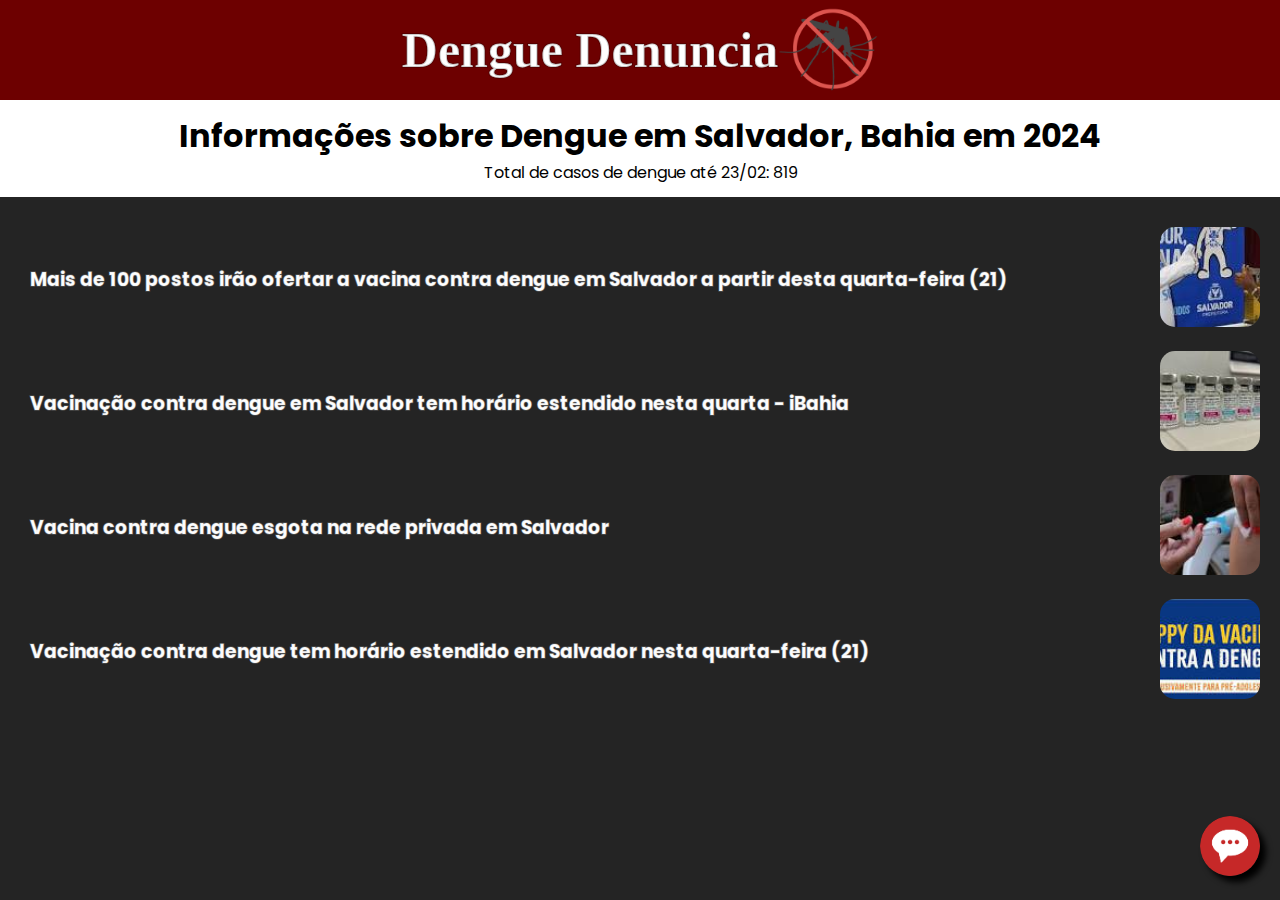
<file: index.html>
<!DOCTYPE html>
<html lang="pt">

<head>
    <meta charset="UTF-8">
    <meta http-equiv="X-UA-Compatible" content="IE=edge">
    <meta name="viewport" content="width=device-width, initial-scale=1.0">
    <title>Dengue Denuncia - CGC</title>
    <link rel="shortcut icon" href="./src/img/kisspng-marsh-mosquitoes-malaria-mosquito-borne-disease-mo-mosquito-5ab6cc336d7220.ico" type="image/x-icon">
    <link rel="stylesheet" href="./src/css/reset.css">
    <link rel="stylesheet" href="./src/css/style.css">
    <link rel="stylesheet" href="./src/css/responsive.css">
    <link rel="preconnect" href="https://fonts.googleapis.com" />
	  <link rel="preconnect" href="https://fonts.gstatic.com" crossorigin />
  	<link href="https://fonts.googleapis.com/css2?family=Poppins:wght@100;300;500&display=swap" rel="stylesheet" />
</head>

<body>
    <header class="title">
        <h1>Dengue Denuncia</h1>
        <img src="./src/img/kisspng-marsh-mosquitoes-malaria-mosquito-borne-disease-mo-mosquito-5ab6cc336d7220.4711568815219292674483.png">
    </header>
    <div class="dados">
        <h1>Informações sobre Dengue em Salvador, Bahia em 2024</h1>
        <p id="casosDengue"></p>
    </div>
       
    <ul class="redirect">
        <li><h3>Mais de 100 postos irão ofertar a vacina contra dengue em Salvador a partir desta quarta-feira (21)</h3><a href="http://www.saude.salvador.ba.gov.br/mais-de-100-postos-irao-ofertar-a-vacina-contra-dengue-em-salvador-a-partir-desta-quarta-feira-21/"><img src="./src/img/download.jpg"></a></li>
        <li><h3>Vacinação contra dengue em Salvador tem horário estendido nesta quarta - iBahia</h3><a href="https://www.ibahia.com/noticias/saude/vacinacao-contra-dengue-em-salvador-tem-horario-estendido-nesta-quarta-314613"><img src="./src/img/download (1).jpg"></a></li>
        <li><h3>Vacina contra dengue esgota na rede privada em Salvador</h3><a href="https://www.correio24horas.com.br/minha-bahia/vacina-contra-dengue-esgota-na-rede-privada-em-salvador-0224"><img src="./src/img/download (2).jpg"></a></li>
        <li><h3>Vacinação contra dengue tem horário estendido em Salvador nesta quarta-feira (21)</h3><a href="http://www.saude.salvador.ba.gov.br/vacinacao-contra-dengue-tem-horario-estendido-em-salvador-nesta-quarta-feira-21/"><img src="./src/img/download (3).jpg"></a></li>
    </ul>

    <div class="forum" id="forum-button">
        <a onclick="toggleChat()">
          <img src="./src/img/—Pngtree—vector chat icon_4255634.png">
        </a>
      </div>
      
      <div class="chat-container" id="chat-container">
        <div id="close-chat" onclick="toggleChat()">X</div>
        <div class="chat">
          <div class="message">Olá! Como podemos ajudar?</div>
        </div>
        <div id="chat-box"></div>
        <div id="input-container">
          <input type="text" placeholder="Digite sua mensagem..." class="chat-input" id="message-input">
          <button class="send-button" onclick="sendMessage()">Enviar</button>
        </div>
      </div>
      
      <script>
      
        function toggleChat() {
          var chatContainer = document.getElementById('chat-container');
          var forumButton = document.getElementById('forum-button');
      
          if (chatContainer.style.display === 'none' || chatContainer.style.display === '') {
            chatContainer.style.display = 'block';
            forumButton.style.display = 'none';
          } else {
            chatContainer.style.display = 'none';
            forumButton.style.display = 'block';
          }
        }
      
        function sendMessage() {
          var messageInput = document.getElementById('message-input');
          var chatBox = document.getElementById('chat-box');
          var newMessage = document.createElement('div');
          newMessage.classList.add('message');
          newMessage.textContent = messageInput.value;
          chatBox.appendChild(newMessage);
          messageInput.value = '';
        }          
        async function extrairCasosDengue() {
            try {
                const url = './src/csv/dengue_1-12.csv';
                const response = await fetch(url);
                const data = await response.text();
                const linhas = data.split('\n');
                let totalCasos = 0;
                linhas.forEach(linha => {
                    const colunas = linha.split(',');
                    if (colunas.length > 5) {
                        totalCasos += parseInt(colunas[5], 10) || 0;
                    }
                });
                document.getElementById('casosDengue').textContent = `Total de casos de dengue até 23/02: ${totalCasos}`;
            } catch (error) {
                console.error(error.message);
            }
        }
        extrairCasosDengue();
    </script>
</body>
</html>
</file>
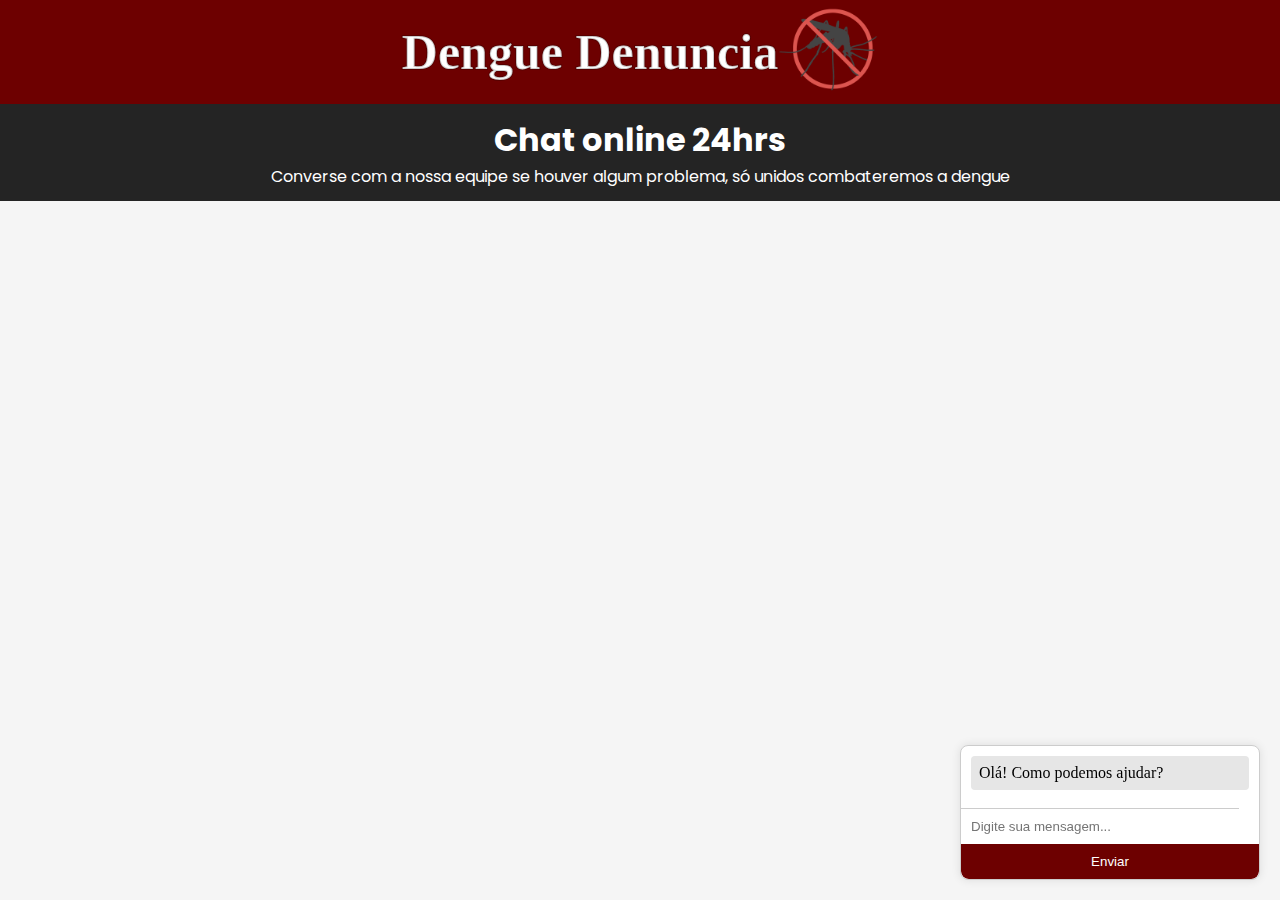
<file: forum.html>
<!DOCTYPE html>
<html lang="pt">

<head>
    <meta charset="UTF-8">
    <meta http-equiv="X-UA-Compatible" content="IE=edge">
    <meta name="viewport" content="width=device-width, initial-scale=1.0">
    <title>Dengue Denuncia - CGC</title>
    <link rel="shortcut icon" href="./src/img/kisspng-marsh-mosquitoes-malaria-mosquito-borne-disease-mo-mosquito-5ab6cc336d7220.ico" type="image/x-icon">
    <link rel="stylesheet" href="./src/css/reset.css">
    <link rel="stylesheet" href="./src/css/alt/estilo.css">
    <link rel="preconnect" href="https://fonts.googleapis.com" />
    <link rel="preconnect" href="https://fonts.gstatic.com" crossorigin />
    <link href="https://fonts.googleapis.com/css2?family=Poppins:wght@100;300;500&display=swap" rel="stylesheet" />
</head>

<body>
    <header class="title">
        <h1>Dengue Denuncia</h1>
        <a href="index.html"><img src="./src/img/kisspng-marsh-mosquitoes-malaria-mosquito-borne-disease-mo-mosquito-5ab6cc336d7220.4711568815219292674483.png"></a>
    </header>
    <div class="dados">
        <h1>Chat online 24hrs</h1>
        <p>Converse com a nossa equipe se houver algum problema, só unidos combateremos a dengue</p>
    </div>

    <!-- Adicionando o sistema de chat -->
    <div class="chat-container">
        <div class="chat">
            <div class="message">Olá! Como podemos ajudar?</div>
            <!-- Adicione mais mensagens aqui -->
        </div>
        <input type="text" placeholder="Digite sua mensagem..." class="chat-input">
        <button class="send-button">Enviar</button>
    </div>
</body>
</html>
</file>
<file: src/css/style.css>
body{
    background-color:  rgb(36, 36, 36);
    z-index: -1;
}

.title{
  display: flex;
  align-items: center;
  justify-content:center;
  background: #6d0000;
  padding: 0px 0px 0px;
}
.title h1 {
  color: #ffffff;
  font-size: 50px;
  z-index: 2;
  -webkit-text-stroke: 2px rgba(0,0,0,0.2);
}
.title img{
  width: 100px;
  height: 100px;
}

.dados{
  font-family: 'Poppins';
  display: flex;
  align-items: center;
  color: #000000;
  background-color: white;
  font-size: 16px;
  padding: 12px 0px;
  flex-direction: column;
}

.redirect {
  padding: 20px 0px;
  display: flex;
  flex-wrap: nowrap;
  background-color: rgb(36, 36, 36);
  flex-direction: column;
}
.redirect li{
  display: flex;
  padding: 10px 20px;
  flex-direction: row;
  align-items: center;
  justify-content: space-between;
}
.redirect h3{
  font-family: 'Poppins';
  color: rgb(255, 255, 255);
  -webkit-text-stroke: 1.5px rgba(200,200,200,0.25);
  padding: 20px 10px;
}
.redirect img{
  width: 100px;
  height: 100px;
  border-radius: 15px;
}
.forum {
  display: block;
  position: fixed;
  bottom: 20px;
  right: 20px;
  z-index: 3;
}
.forum img {
  width: 60px;
  height: 60px;
  box-shadow: 6px 6px 6px rgba(0, 0, 0, 2);
  border-radius: 30px;
}

.chat-container {
  display: none;
    position: fixed;
    bottom: 20px;
    right: 20px;
    width: 300px;
    background-color: #fff;
    border: 0px solid #ccc;
    border-radius: 12px;
    overflow: hidden;
    box-shadow: 5px 5px 5px rgba(0, 0, 0, 1.5);
    font-family: Arial, sans-serif;
}

.chat {
  padding: 10px;
  max-height: 200px;
  overflow-y: auto;
}

.message {
  background-color: #e6e6e6;
  padding: 8px;
  border-radius: 4px;
  margin-bottom: 8px;
}

.chat-input {
  width: calc(100% - 20px);
  padding: 10px;
  border: none;
  outline: none;
  border-top: 1px solid #ccc;
}

.send-button {
  width: 100%;
  padding: 10px;
  background-color: #6d0000;
  color: #fff;
  border: none;
  border-radius: 0 0 8px 8px;
  cursor: pointer;
}

#close-chat {
  position: absolute;
  top: 10px;
  right: 10px;
  cursor: pointer;
}
</file>
<file: src/css/responsive.css>
@media (max-width: 1200px) {

.title{
  display: flex;
  align-items: center;
  justify-content:center;
  background: #6d0000;
  padding: 0px 0px 0px;
}
.title h1 {
  color: #ffffff;
  font-size: 40px;
  z-index: 2;
  -webkit-text-stroke: 4px rgba(0,0,0,0.2);
}
.title img{
  width: 70px;
  height: 70px;
}

.dados{
  font-size: 10px;
  padding: 8px 0px;
}
.dados p{
  font-size: 15px;
  padding: 5px 0px;
}

.redirect {
  padding: 10px 0px;
  flex-wrap: nowrap;
  flex-direction: column;
}
.redirect li{
  justify-content: space-between;
}
.redirect h3{
  padding: 10px 10px;
}
.forum img{
  width: 40px;
  height: 40px;
}
}
</file>
<file: src/css/alt/estilo.css>
body{
    background-color: whitesmoke;
    z-index: -1;
}

.title{
  display: flex;
  align-items: center;
  justify-content:center;
  background: #6d0000;
  padding: 0px 0px 0px;
}
.title h1 {
  color: #ffffff;
  font-size: 50px;
  z-index: 2;
  -webkit-text-stroke: 2px rgba(0,0,0,0.2);
}
.title img{
  width: 100px;
  height: 100px;
}

.dados{
  font-family: 'Poppins';
  display: flex;
  align-items: center;
  color: #ffffff;
  background:  rgb(36, 36, 36);
  font-size: 16px;
  padding: 12px 0px;
  flex-direction: column;
}

.chat-container {
    position: fixed;
    bottom: 20px;
    right: 20px;
    width: 300px;
    background-color: #fff;
    border: 1px solid #ccc;
    border-radius: 8px;
    overflow: hidden;
    box-shadow: 0 0 10px rgba(0, 0, 0, 0.1);
}

.chat {
    padding: 10px;
    max-height: 200px;
    overflow-y: auto;
}

.message {
    background-color: #e6e6e6;
    padding: 8px;
    border-radius: 4px;
    margin-bottom: 8px;
}

.chat-input {
    width: calc(100% - 20px);
    padding: 10px;
    border: none;
    outline: none;
    border-top: 1px solid #ccc;
}

.send-button {
    width: 100%;
    padding: 10px;
    background-color: #6d0000;
    color: #fff;
    border: none;
    border-radius: 0 0 8px 8px;
    cursor: pointer;
}
</file>
